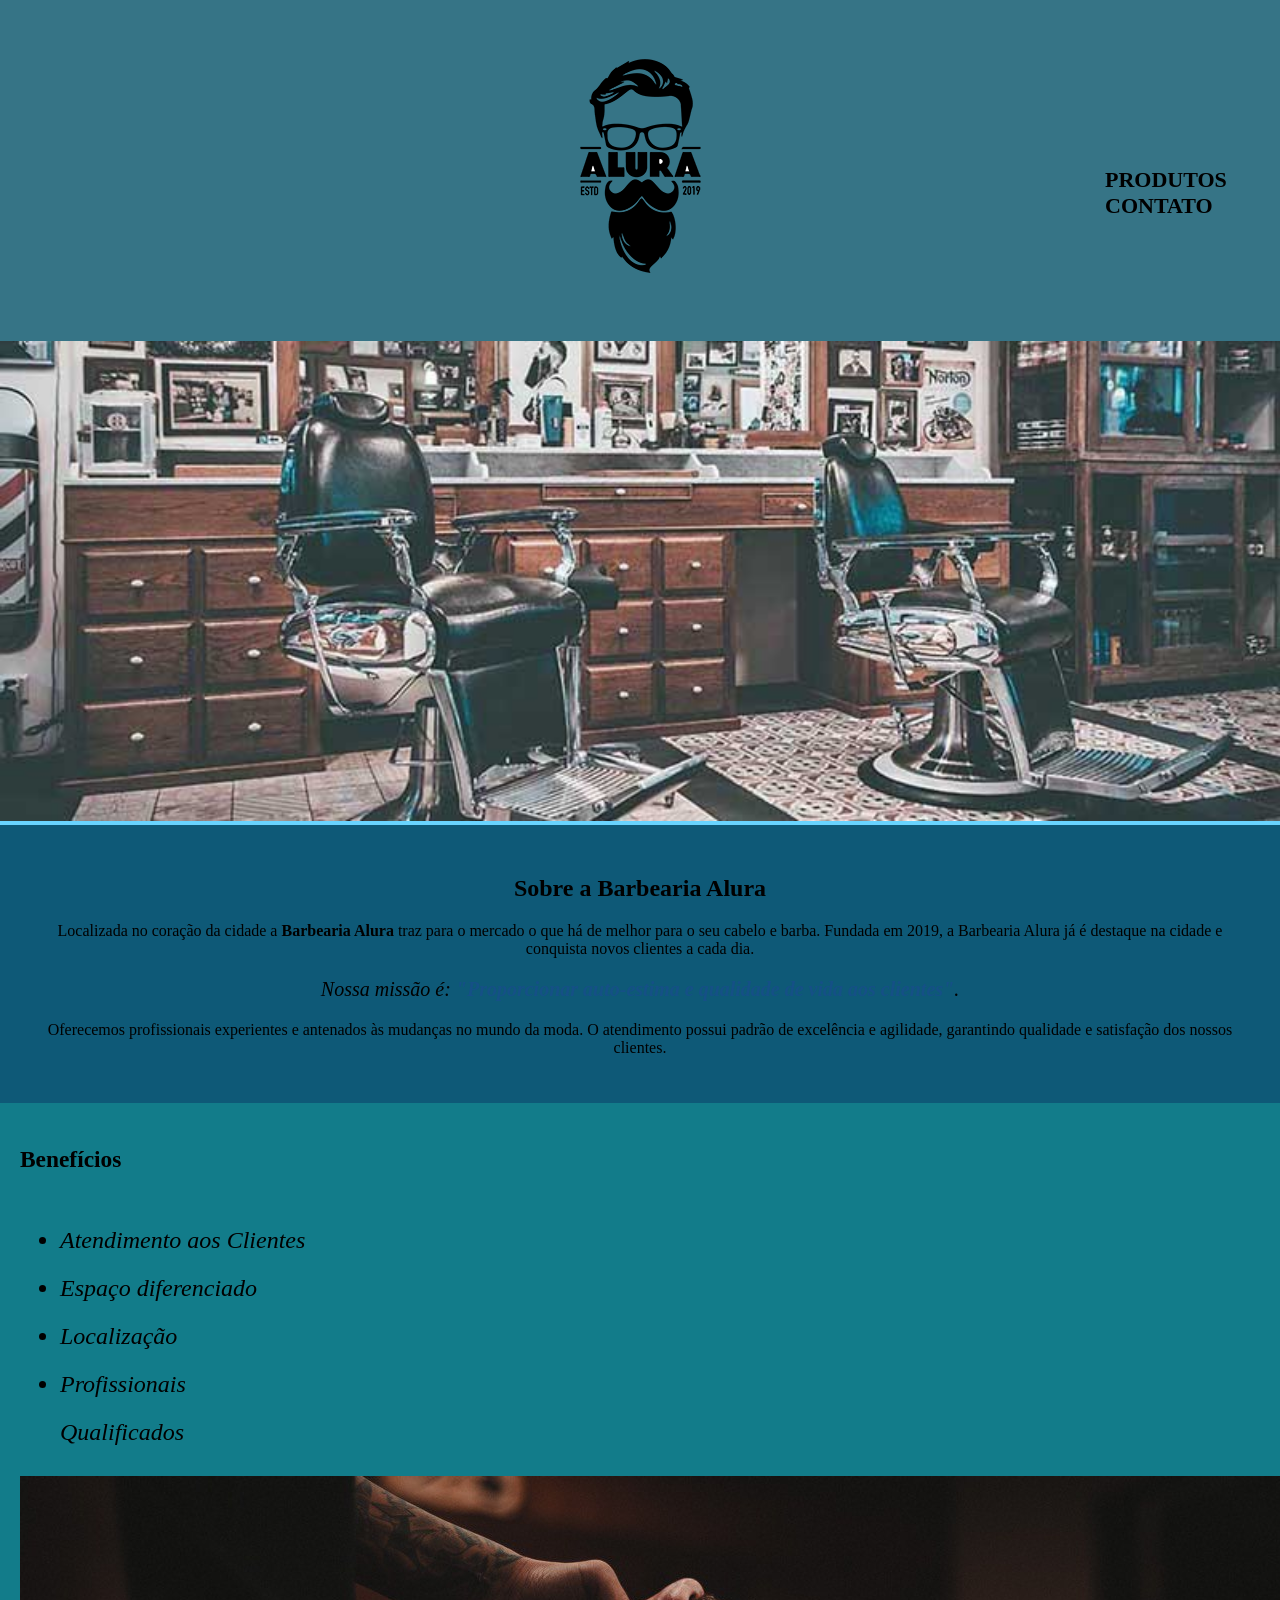
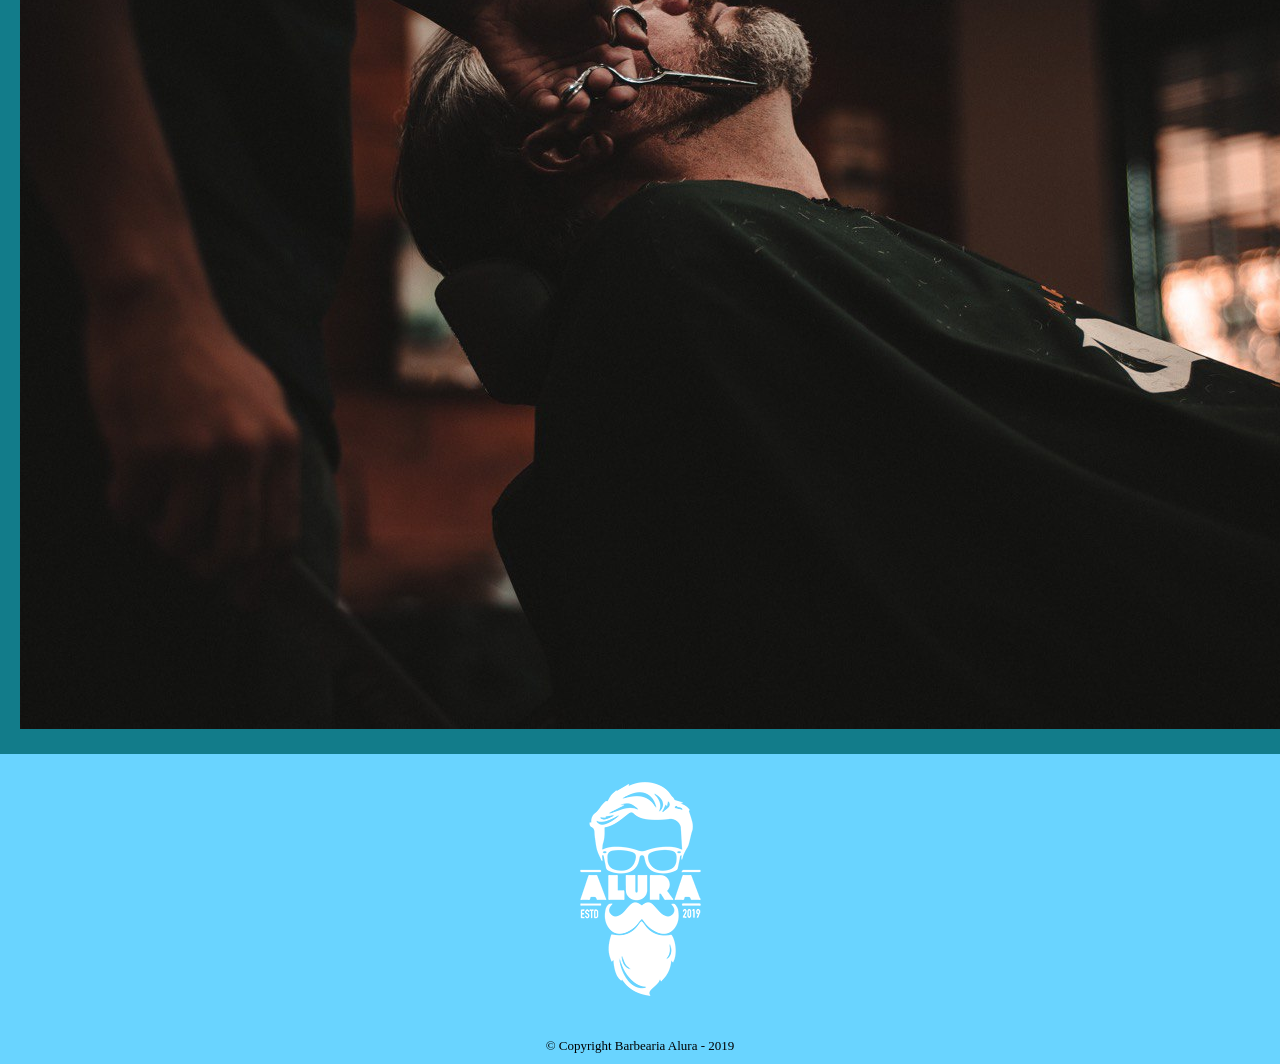
<file: index.html>
<!DOCTYPE html>
<html lang="pt-br">

<head>
    <meta charset="UTF-8">
    <meta name="viewport" content="width=device-width, initial-scale=1.0">
    <title>Barbearia</title>
    <link rel="stylesheet" href="style.css">
</head>

<body>
    <header>
        <div class="caixa">
            <h1><img src="logo.png"></h1>
            <nav>
                <ul>
                    <li><a href="produtos.html">Produtos</a></li>
                    <li><a href="contato.html">Contato</a></li>
                </ul>
            </nav>
        </div>
    </header>

    <img src="banner.jpg" class="imgbanner">

    <div class="principal">
        <h2 class="titulo-centralizado">Sobre a Barbearia Alura</h2>
        <p>Localizada no coração da cidade a <strong>Barbearia Alura</strong> traz para o mercado o que há de melhor
            para o seu cabelo e barba. Fundada em 2019, a Barbearia Alura já é destaque na cidade e conquista novos
            clientes a cada dia.</p>
        <p id="missao"><em>Nossa missão é: <strong>"Proporcionar auto-estima e qualidade de vida aos
                    clientes"</strong>.</em></p>
        <p>Oferecemos profissionais experientes e antenados às mudanças no mundo da moda. O atendimento possui padrão de
            excelência e agilidade, garantindo qualidade e satisfação dos nossos clientes.</p>
    </div>
    

    <div class="beneficios">
        <h3 class="titulo-centralizado">Benefícios</h3>
        <ul>
            <li class="itens">Atendimento aos Clientes</li>
            <li class="itens">Espaço diferenciado</li>
            <li class="itens">Localização</li>
            <li class="itens">Profissionais Qualificados</li>
        </ul>
        <img src="beneficios.jpg" class="imagembeneficios">
    </div>

    <footer>
        <img src="logo-branco.png">
        <p class="copyright">&copy; Copyright Barbearia Alura - 2019</p>
    </footer>


</body>

</html>
</file>
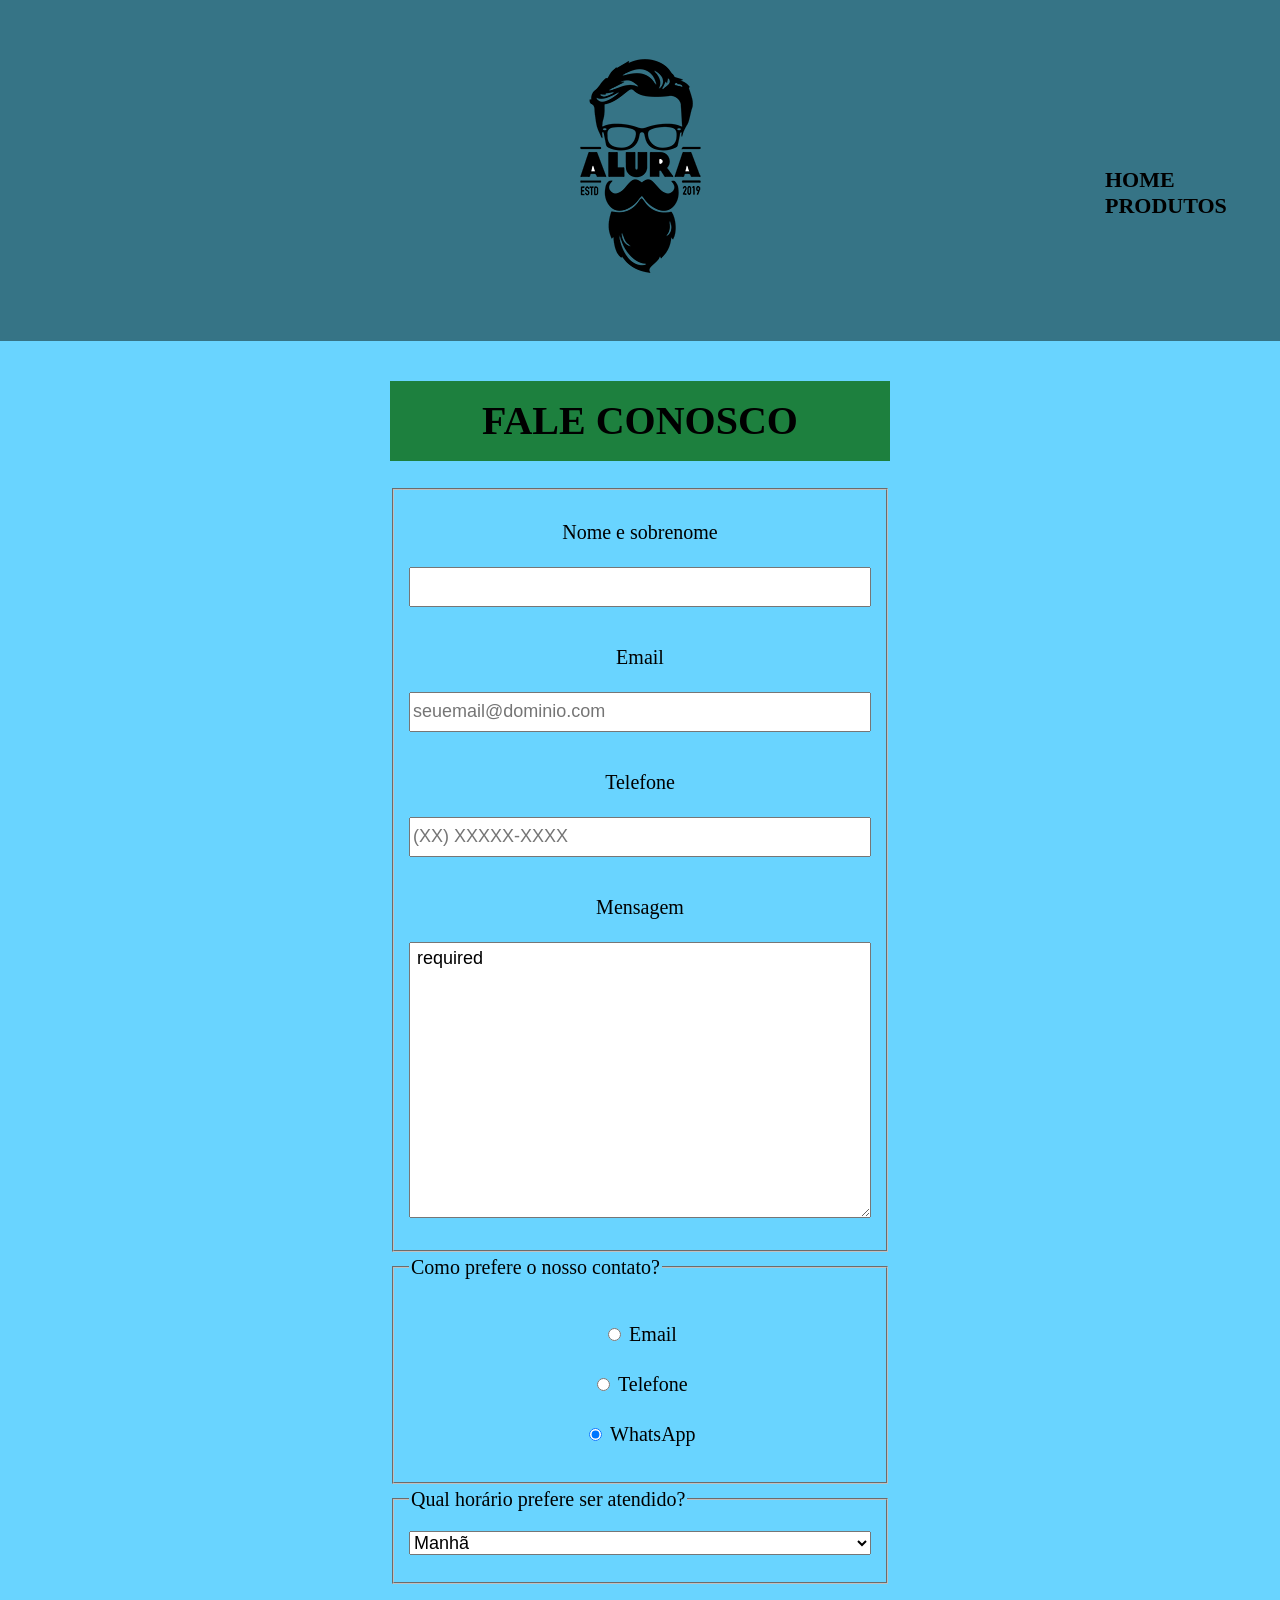
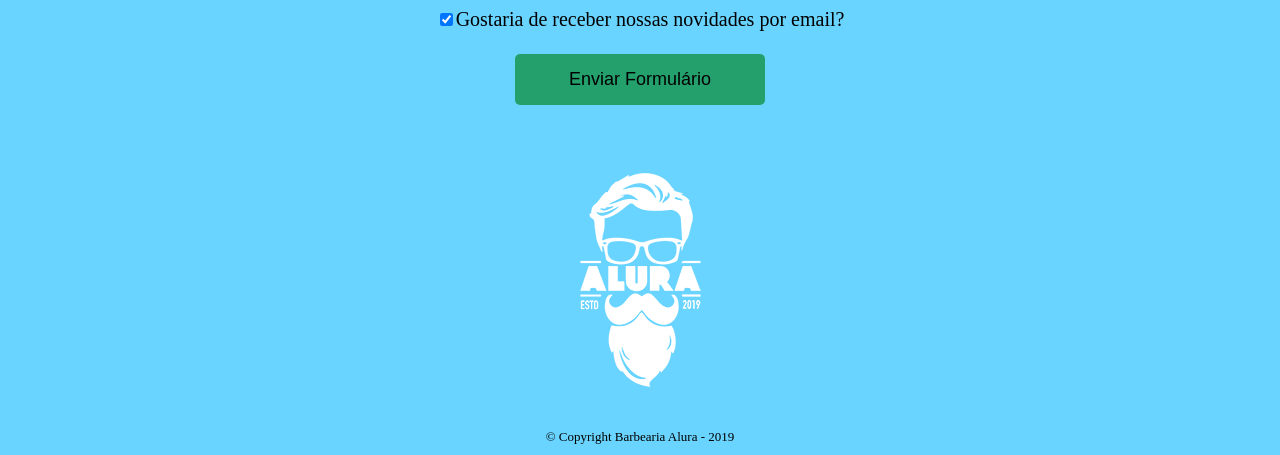
<file: contato.html>
<!DOCTYPE html>
<html lang="pt-br">

<head>
    <meta charset="UTF-8">
    <meta name="viewport" content="width=device-width, initial-scale=1.0">
    <title>Contato</title>
    <link rel="stylesheet" href="style.css">
</head>

<body>
    <header>
        <div class="caixa">
            <h1><img src="logo.png"></h1>
            <nav>
                <ul>
                    <li><a href="index.html">Home</a></li>
                    <li><a href="produtos.html">Produtos</a></li>
                </ul>
            </nav>
        </div>
    </header>
    <main>
        <form>
            <h1>FALE CONOSCO</h1>
            <fieldset>
                <p>Nome e sobrenome</p>
                <input type="text" class="input-texto" required>

                <p>Email</p>
                <input type="email" class="input-texto" required placeholder="seuemail@dominio.com">

                <p>Telefone</p>
                <input type="tel" class="input-texto" required placeholder="(XX) XXXXX-XXXX">

                <p>Mensagem</p>
                <textarea cols="70" rows="10"> required</textarea>
                <p></p>
            </fieldset>

            <fieldset>
                <legend>Como prefere o nosso contato?</legend>
                <p><input type="radio" name="contato" value="Email"> Email </p>
                <p><input type="radio" name="contato" value="Telefone"> Telefone </p>
                <p><input type="radio" name="contato" value="whatsapp" checked> WhatsApp </p>
            </fieldset>

            <fieldset>
                <legend>Qual horário prefere ser atendido?</legend>
                <select>
                    <option>Manhã</option>
                    <option>Tarde</option>
                    <option>Noite</option>
                </select>
            </fieldset>

            <p>
                <input type="checkbox" checked>Gostaria de receber nossas novidades por email?
            </p>

            <button class="enviar">Enviar Formulário</button>

        </form>

    </main>
    <footer>
        <img src="logo-branco.png">
        <p class="copyright">&copy; Copyright Barbearia Alura - 2019</p>
    </footer>
</body>

</html>
</file>
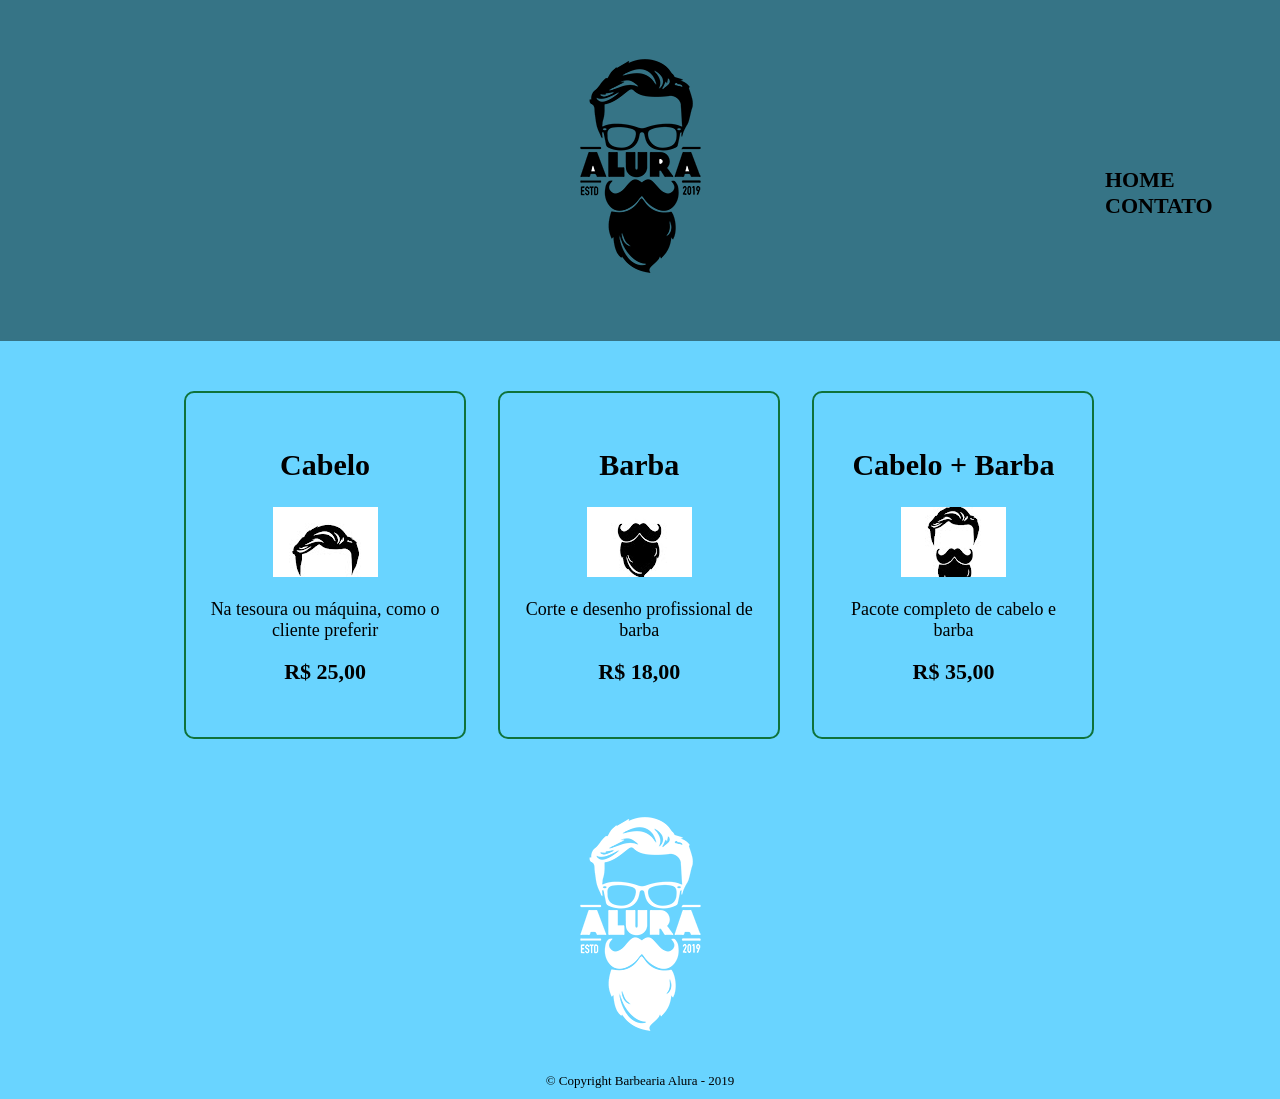
<file: produtos.html>
<!DOCTYPE html>
<html lang="en">
<head>
    <meta charset="UTF-8">
    <meta name="viewport" content="width=device-width, initial-scale=1.0">
    <title>Document</title>
    <link rel="stylesheet" href="style.css">
</head>
<body>
    <header>
    <div class="caixa">
        <h1><img src="logo.png"></h1>
        <nav>
            <ul>
                <li><a href="index.html">Home</a></li>
                <li><a href="contato.html">Contato</a></li>
            </ul>
        </nav>
    </div>
</header>

<main>
    <ul class="produtos">
        <li>
            <h2>Cabelo</h2>
            <img src="cabelo.jpg">
            <p class="produto-descricao">Na tesoura ou máquina, como o cliente preferir</p>
            <p class="produto-preco">R$ 25,00</p>
        </li>
        <li>
            <h2>Barba</h2>
            <img src="barba.jpg">
            <p class="produto-descricao">Corte e desenho profissional de barba</p>
            <p class="produto-preco">R$ 18,00</p>
        </li>
        <li>
            <h2>Cabelo + Barba</h2>
            <img src="cabelo+barba.jpg">
            <p class="produto-descricao">Pacote completo de cabelo e barba</p>
            <p class="produto-preco">R$ 35,00</p>
        </li>
    </ul>
</main>

<footer>
    <img src="logo-branco.png">
    <p class="copyright">&copy; Copyright Barbearia Alura - 2019</p>
</footer>

</body>
</html>
</file>
<file: style.css>
body {
    margin: 0px;
    padding: 0px;
    background: #13bcffa2;
}

header {
    background: #367486;
    padding: 20px 0;
}

.caixa {
    position: relative;
    width: 940px;
    margin: 0 auto;
}

nav {
    position: absolute;
    top: 110px;
    right: 0;
}

nav li {
    display: inline;
    margin: 0 0 0 15px;
}

nav a {
    text-transform: uppercase;
    color: #000000;
    font-weight: bold;
    font-size: 22px;
    text-decoration: none;
}

nav a:hover {
    color: #0e3970;
    text-decoration: underline;
}

main {
    width: 940px;
    margin: 0 auto;
}

.beneficios ul {
    display: inline-block;
    vertical-align: top;
    width: 20%;
    margin-right: 15%;
    line-height: 2.0;
}

.principal {
    background: #0e5977;
    padding: 30px;
}


.itens {
    font-style: italic;
    font-size: x-large;
}

.beneficios {
    background: #127c8a;
    padding: 20px;
    font-size: 20px;
}

h2 {
    text-align: center;
}

ul {
    display: inline-block;
    vertical-align: top;
    width: 20px;
    margin-right: 15%;
}

.imgbeneficios {
    width: 75%;
}

p {
    text-align: center;
}

em strong {
    color: #155086;
}

.imgbanner {
    width: 100%; 
}

h1 {
    text-align: center;
}

#missao {
    font-size: 20px;
}

.titulo-principal {
    padding-left: 20px;
}

.centralizado {
    text-align: center;
}

.produtos {
    width: 940px; 
    margin: 0 auto;
    padding: 50px 0;
}

.produtos li {
    display: inline-block;
    text-align: center;
    width: 30%;
    vertical-align: top;
    margin: 0 1.5%;
    padding: 30px 20px;
    box-sizing: border-box;
    border: 2px solid #0f723b;
    border-radius: 10px;
}

.produtos li:hover {
    border-color: #09ff00;
}

.produtos li:active {
    border-color: #156620;
}

.produtos li:hover h2 {
    font-size: 34px;
}

.produtos h2 {
    font-size: 30px;
    font-weight: bold;
}

.produto-descricao {
    font-size: 18px;
}

.produto-preco {
    font-size: 22px;
    font-weight: bold;
    margin-top: 10px;
}

footer {
    text-align: center;
    background: url("");
    padding: 10px;
}

.copyright {
    color:
    #000000;
    font-size: 13px;
    margin: 20px 0 0;
}

form {
    width: 100%;
    max-width: 500px;     
    margin: 40px auto;    
    line-height: 1.5;
    font-size: 20px;
}

form h1 {
    text-align: center;
    background-color: rgb(29, 128, 62);
    padding: 10px;        
}

form label, form legend {
    display: block;
    font-size: 20px;
    margin: 10px 0;    
}


select, textarea {
    display: block;
    width: 100%;          
    box-sizing: border-box; 
    line-height: 1.5;
    font-size: 18px;
    font-family: Arial, Helvetica, sans-serif;
    margin-bottom: 15px;
}

.input-texto {
    width: 100%;         
    box-sizing: border-box;
    font-size: 18px;
    height: 40px;        
    font-family: Verdana, Geneva, Tahoma, sans-serif;
    margin-bottom: 15px;
}

.enviar {
    width: 50%;          
    padding: 15px;
    background: rgb(35, 160, 108);
    color: rgb(0, 0, 0);        
    font-size: 18px;
    border: none;
    border-radius: 5px;
    transition: 0.3s all; 
    cursor: pointer;
    margin: 20px auto 0;  
    display: block;
}

.enviar:hover {
    background: rgb(9, 157, 202);
    transform: scale(1.2);
    font-style: italic;
}

.horarios {
    width: 100%;
    max-width: 500px;     
    margin: 0 auto 40px;  
    text-align: center;
    line-height: 1.5;
    font-size: 18px;
    border: solid rgb(61, 143, 116) 2px;
    padding: 20px;        
    box-sizing: border-box;
}
</file>
